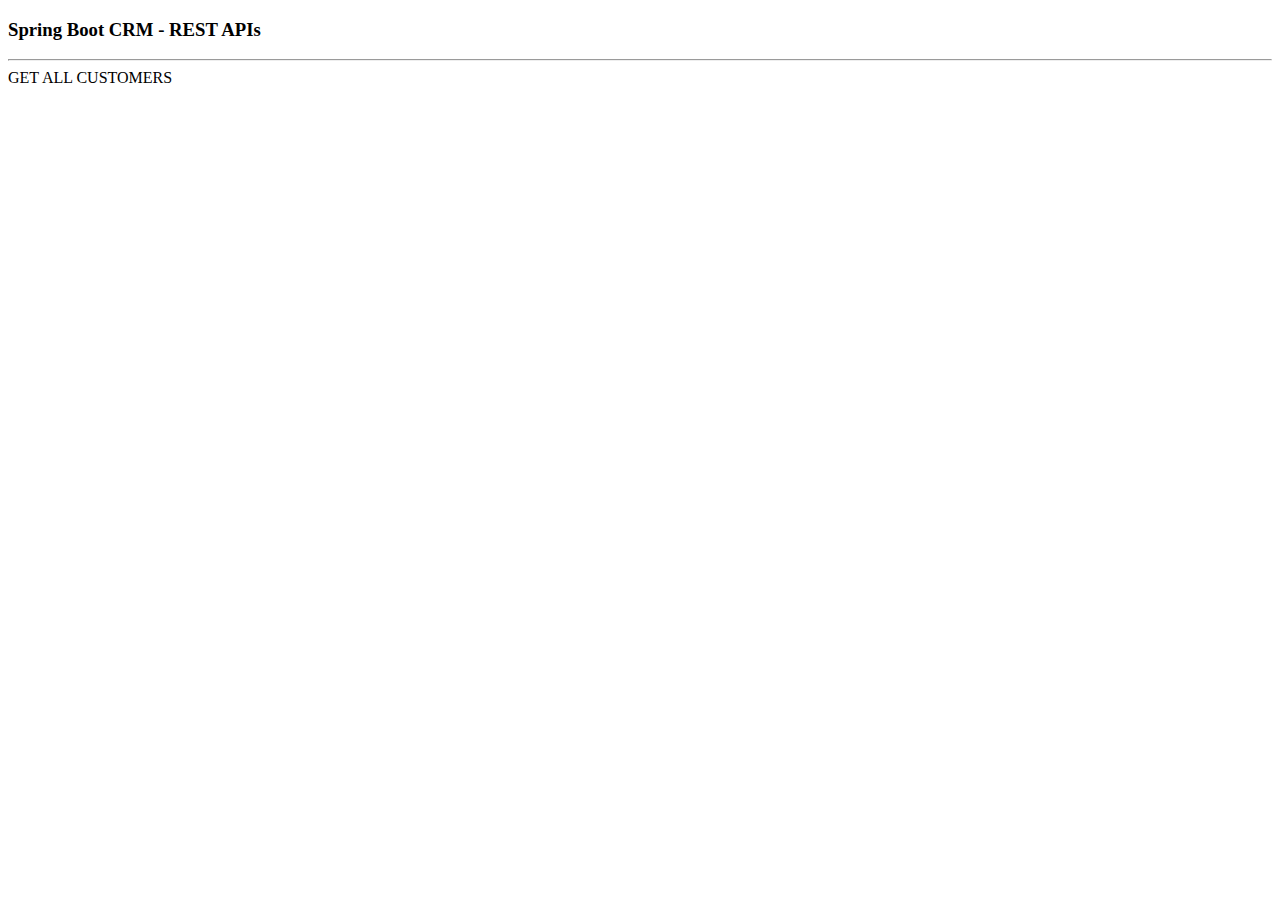
<file: 11-spring-boot-webapp-crud/src/main/resources/templates/index.html>
<!DOCTYPE html>
<html lang="en" xmlns:th="http://www.thymeleaf.org">
<head>
    <meta charset="UTF-8">
    <title>Spring Boot Demo</title>
    <link th:href="@{/css/style.css}" rel="stylesheet">
</head>
<body>
<h3>Spring Boot CRM - REST APIs</h3>

<hr>

<a th:href="@{/api/customers}" class="red">GET ALL CUSTOMERS</a>

</body>
</html>
</file>
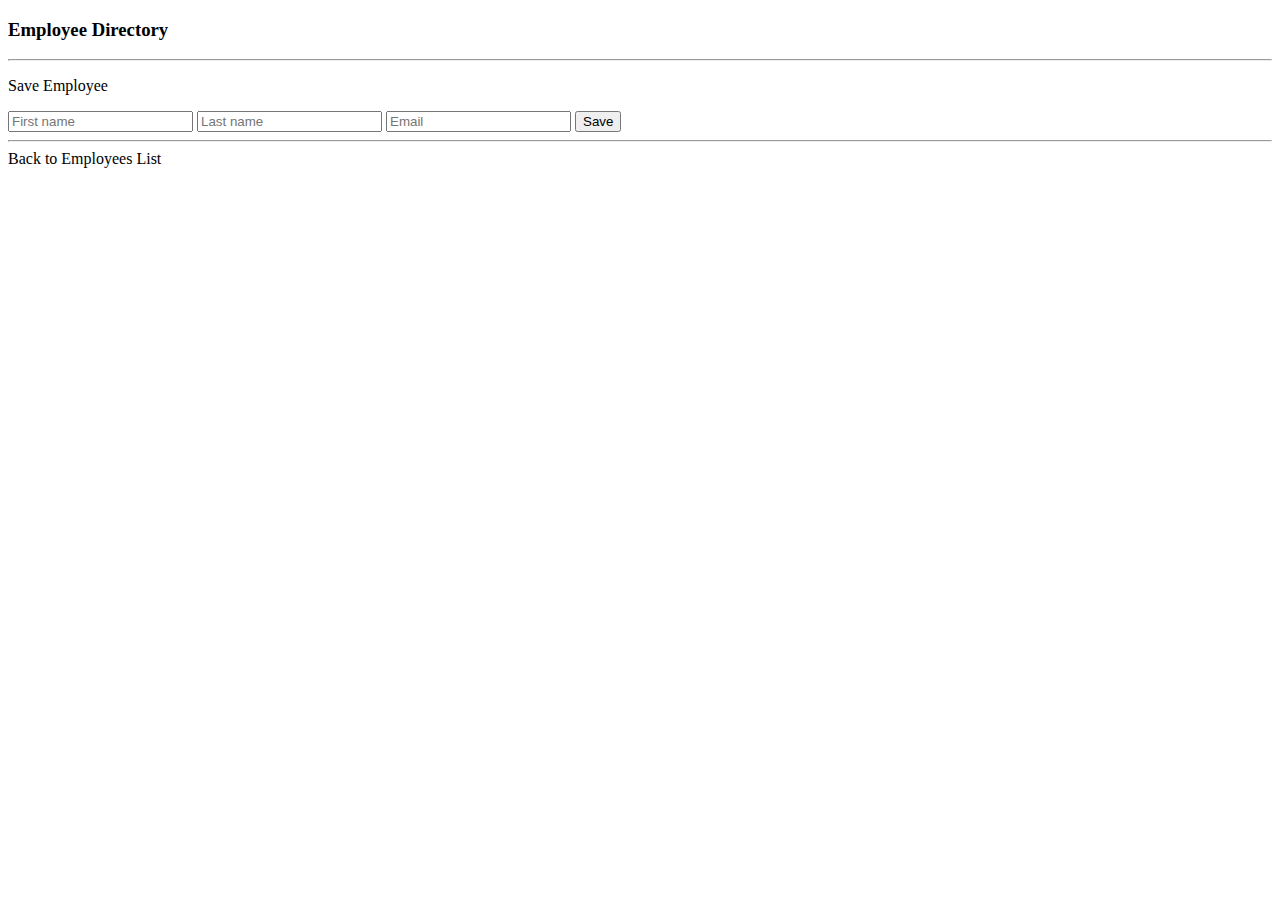
<file: 12-spring-boot-webapp-employee/src/main/resources/templates/employees/employee-form.html>
<!DOCTYPE HTML>
<html lang="en" xmlns:th="http://www.thymeleaf.org">

<head>
    <!-- Required meta tags -->
    <meta charset="utf-8">
    <meta name="viewport" content="width=device-width, initial-scale=1, shrink-to-fit=no">

    <!-- Bootstrap CSS -->
    <link rel="stylesheet" href="https://stackpath.bootstrapcdn.com/bootstrap/4.2.1/css/bootstrap.min.css"
          integrity="sha384-GJzZqFGwb1QTTN6wy59ffF1BuGJpLSa9DkKMp0DgiMDm4iYMj70gZWKYbI706tWS" crossorigin="anonymous">

    <title>Save Employee</title>
</head>

<body>

<div class="container">

    <h3>Employee Directory</h3>

    <hr>

    <p class="h4 mb-4">Save Employee</p>

    <form action="#" th:action="@{/employees/save}"
          th:object="${employee}" method="POST">

        <!-- Add hidden form field to handle update -->
        <input type="hidden" th:field="*{id}"/>

        <input type="text" th:field="*{firstName}"
               class="form-control mb-4 col-4" placeholder="First name">

        <input type="text" th:field="*{lastName}"
               class="form-control mb-4 col-4" placeholder="Last name">

        <input type="text" th:field="*{email}"
               class="form-control mb-4 col-4" placeholder="Email">

        <button type="submit" class="btn btn-info col-2">Save</button>

    </form>

    <hr>
    <a th:href="@{/employees/list}">Back to Employees List</a>

</div>
</body>

</html>
</file>
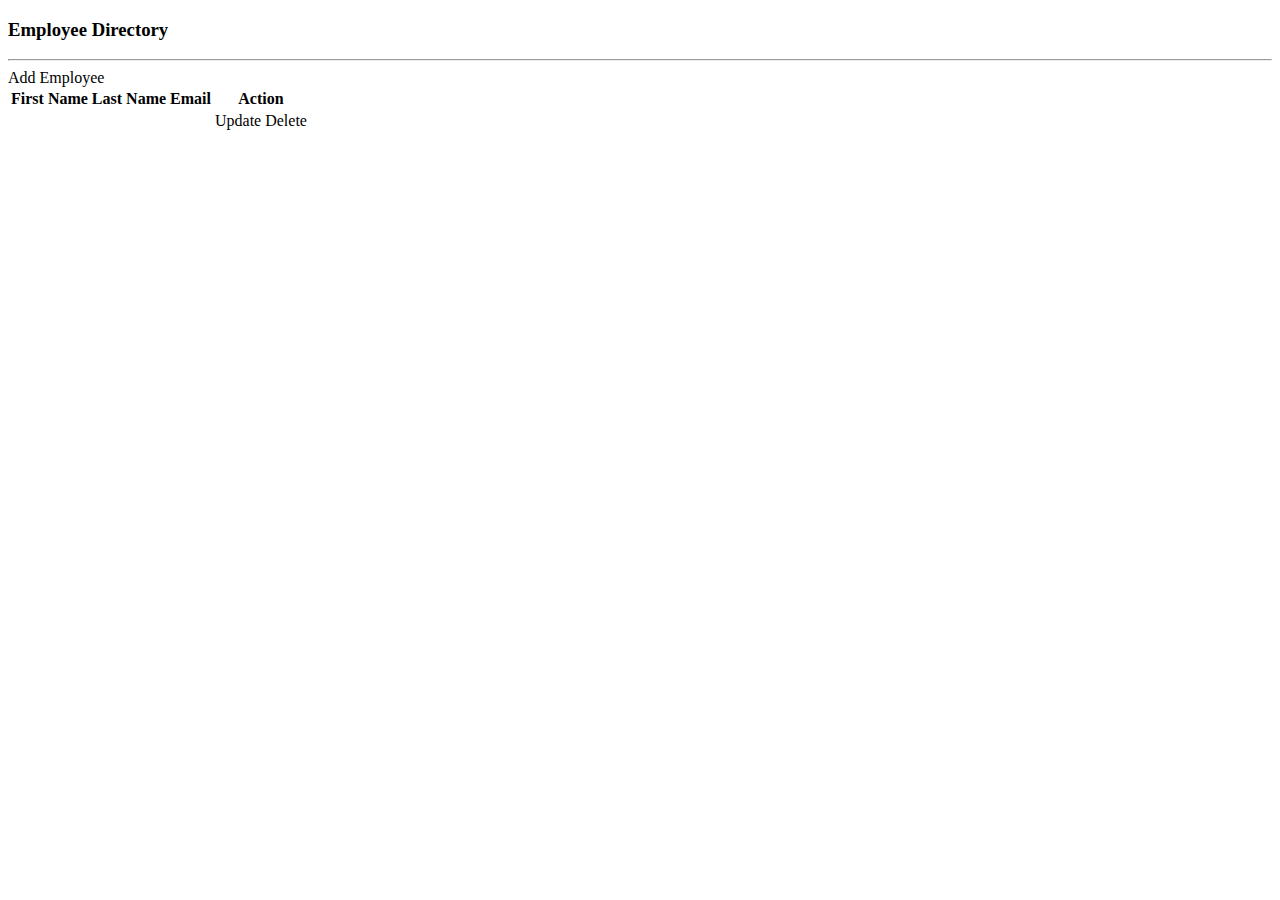
<file: 12-spring-boot-webapp-employee/src/main/resources/templates/employees/employee-list.html>
<!DOCTYPE HTML>
<html lang="en" xmlns:th="http://www.thymeleaf.org">

<head>
    <!-- Required meta tags -->
    <meta charset="utf-8">
    <meta name="viewport" content="width=device-width, initial-scale=1, shrink-to-fit=no">

    <!-- Bootstrap CSS -->
    <link rel="stylesheet" href="https://stackpath.bootstrapcdn.com/bootstrap/4.2.1/css/bootstrap.min.css"
          integrity="sha384-GJzZqFGwb1QTTN6wy59ffF1BuGJpLSa9DkKMp0DgiMDm4iYMj70gZWKYbI706tWS" crossorigin="anonymous">

    <title>Employee Directory</title>
</head>

<body>

<div class="container">

    <h3>Employee Directory</h3>
    <hr>

    <!-- Add a button -->
    <a th:href="@{/employees/showFormForAdd}"
       class="btn btn-primary btn-sm mb-3">
        Add Employee
    </a>


    <table class="table table-bordered table-striped">
        <thead class="thead-dark">
        <tr>
            <th>First Name</th>
            <th>Last Name</th>
            <th>Email</th>
            <th>Action</th>
        </tr>
        </thead>

        <tbody>
        <tr th:each="tempEmployee : ${employees}">

            <td th:text="${tempEmployee.firstName}"/>
            <td th:text="${tempEmployee.lastName}"/>
            <td th:text="${tempEmployee.email}"/>

            <td>
                <!-- Add "update" button/link -->
                <a th:href="@{/employees/showFormForUpdate(employeeId=${tempEmployee.id})}"
                   class="btn btn-info btn-sm">
                    Update
                </a>

                <!-- Add "delete" button/link -->
                <a th:href="@{/employees/delete(employeeId=${tempEmployee.id})}"
                   class="btn btn-danger btn-sm"
                   onclick="if (!(confirm('Are you sure you want to delete this employee?'))) return false">
                    Delete
                </a>
            </td>
        </tr>
        </tbody>
    </table>

</div>

</body>
</html>
</file>
